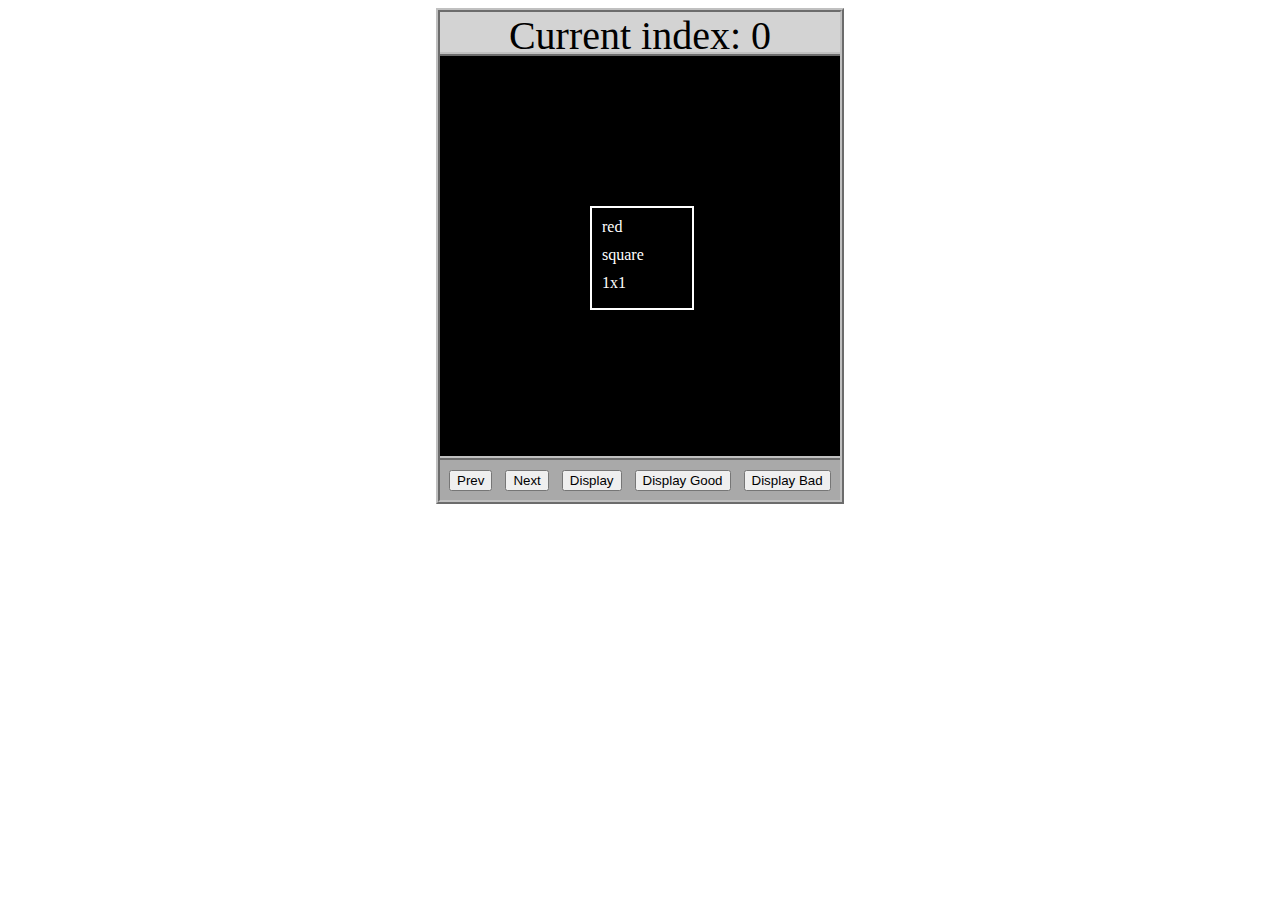
<file: asd-projects/data-shapes/index.html>
<!DOCTYPE html>
<html>
  <head>
    <meta charset="utf-8" />
    <meta name="viewport" content="width=device-width" />
    <title>Data Shapes</title>
    <link rel="stylesheet" href="index.css" />
    <script src="https://code.jquery.com/jquery-3.1.0.js"></script>
    <script src="index.js"></script>
  </head>
  <body>
    <div id="board">
      <div id="info-bar">Current index: 0</div>
      <div id="shape-container">
        <div id="shape"></div>
      </div>
      <div id="button-box">
        <button id="cycle-left">Prev</button>
        <button id="cycle-right">Next</button>
        <button id="execute1">Display</button>
        <button id="execute2">Display Good</button>
        <button id="execute3">Display Bad</button>
      </div>
    </div>
  </body>
</html>
</file>
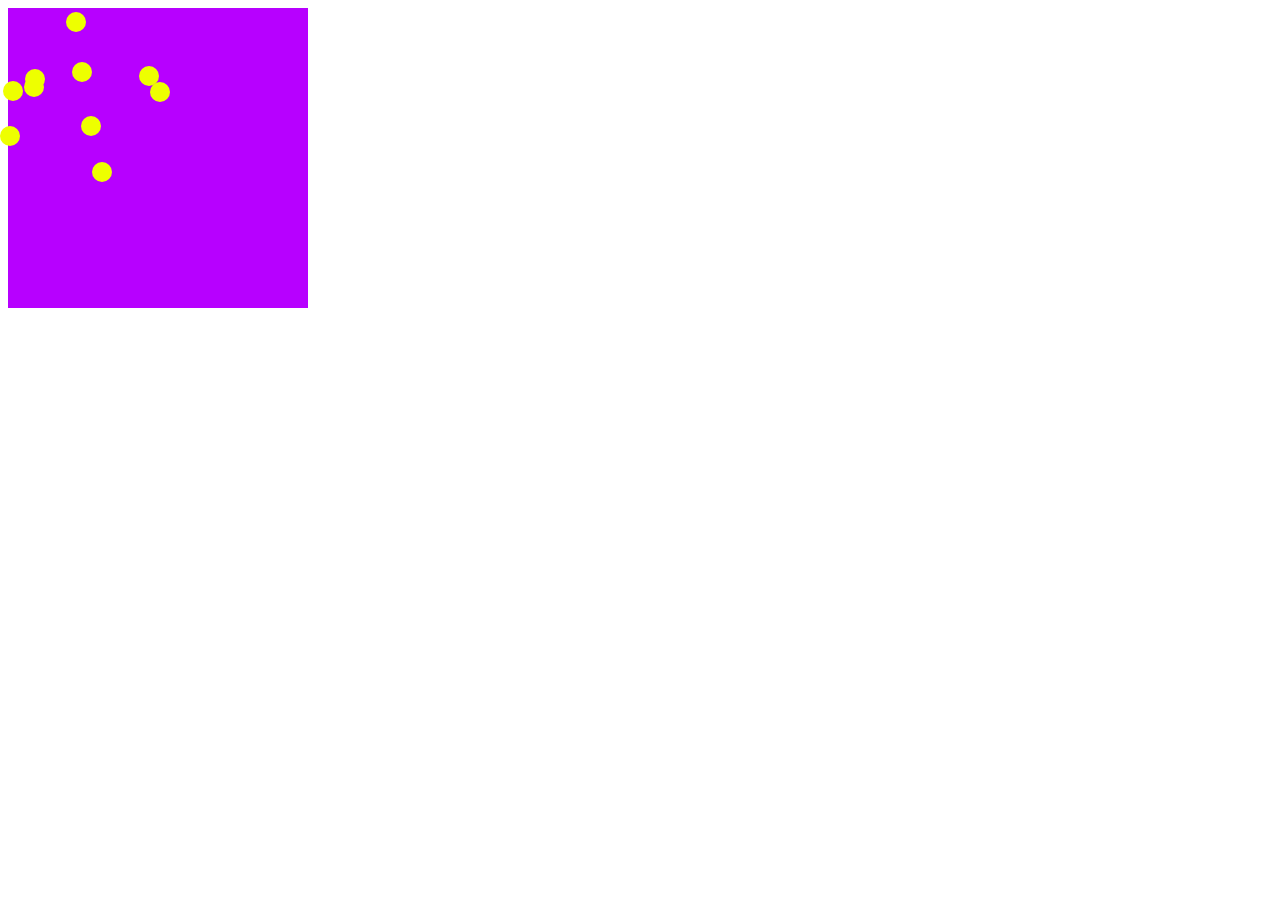
<file: asd-projects/debugging-exercise/index.html>
<!DOCTYPE html>
<html>
<head>
    <meta charset="utf-8">
    <meta name="viewport" content="width=device-width">
    <title>Debugger Exercise</title>
    <link rel="stylesheet" href="index.css">
    <script src="https://code.jquery.com/jquery-3.1.0.js"></script>
    <script src="index.js"></script>
</head>
<body>
    <div id="board">

    </div>
</body>
</html>
</file>
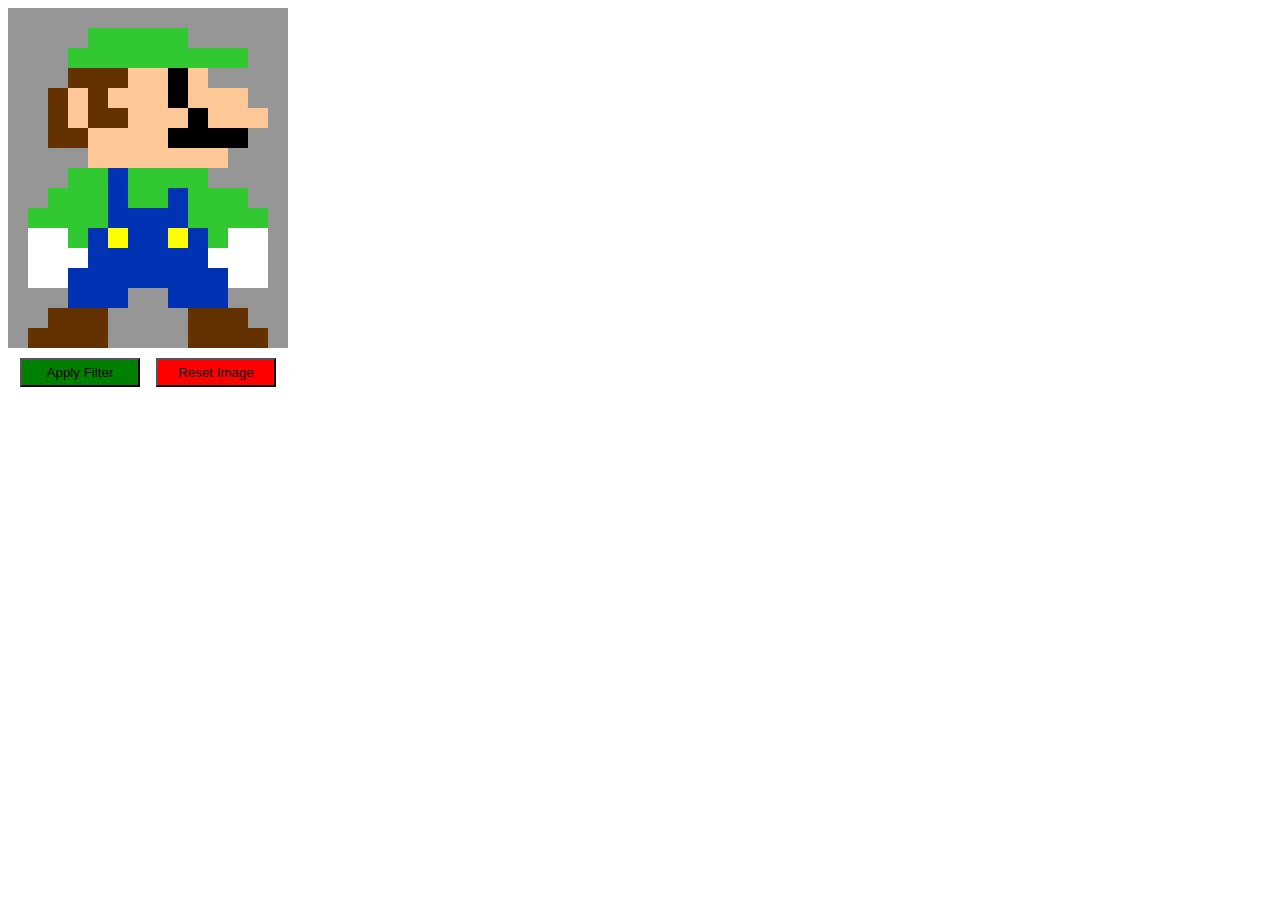
<file: asd-projects/image-filtering/index.html>
<!DOCTYPE html>
<html>
  <head>
    <script src="https://code.jquery.com/jquery-3.1.0.js"></script>
    <meta charset="utf-8" />
    <meta name="viewport" content="width=device-width" />
    <link rel="stylesheet" href="index.css" />
    <script src="image.js"></script>
    <script src="index.js"></script>
    <title>Image Filtering</title>
  </head>
  <body>
    <div id="display"></div>
    <div id="button-box">
      <button id="apply">Apply Filter</button>
      <button id="reset">Reset Image</button>
    </div>
  </body>
</html>
</file>
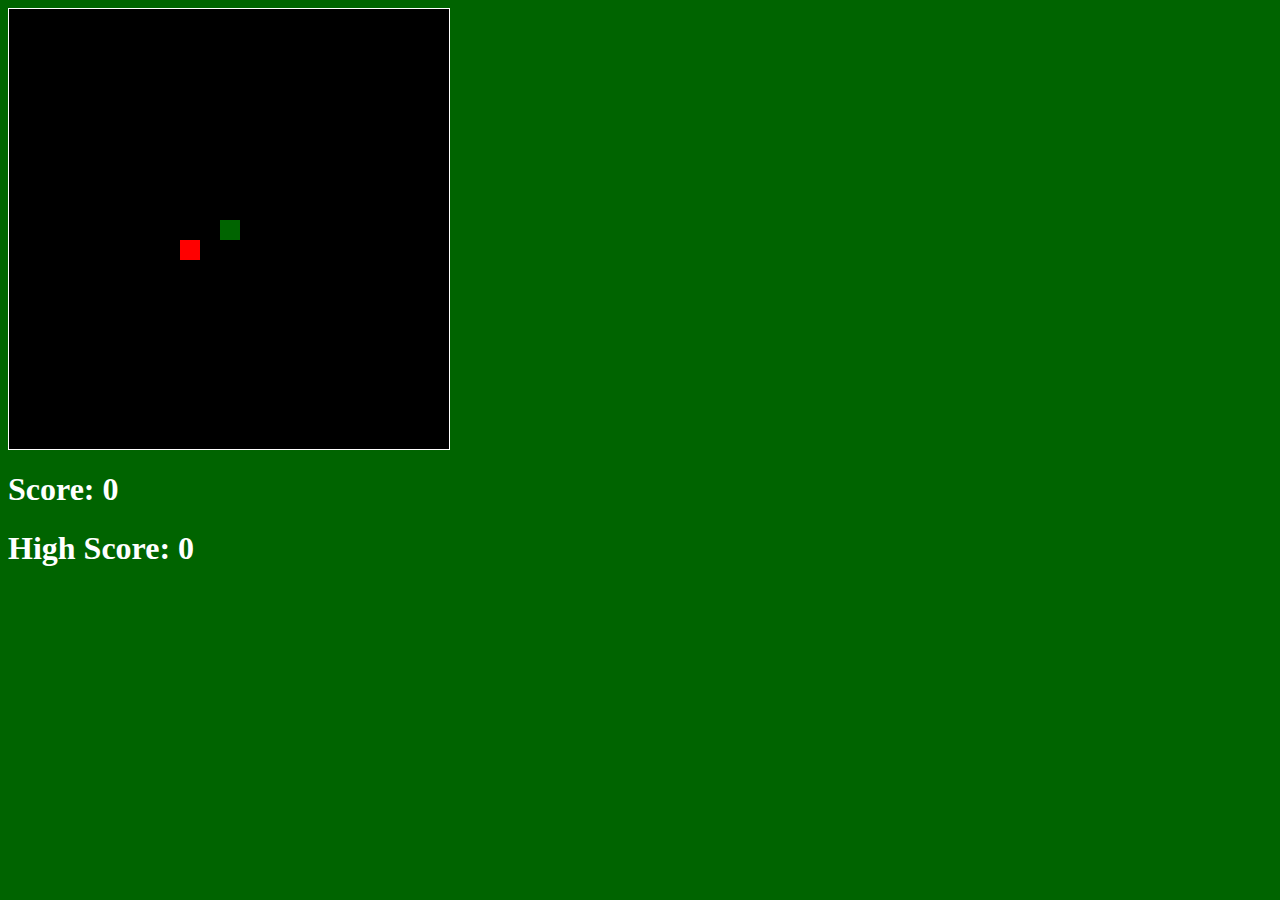
<file: asd-projects/snake/index.html>
<!DOCTYPE html>
<html>

  <head>
    <title>Snake</title>
    <!--Link jQuery and CSS here-->
    <link rel="stylesheet" type="text/css" href="index.css" />
    <script src="jquery.min.js"></script>
  </head>
  <body>
    <div id="board"></div>
<h1 id="score">Score: 0</h1>
<h1 id="highScore">High Score: 0</h1>
  </body>
  
  <!-- Link index.js here -->
  <script src="index.js"></script>
</html>
</file>
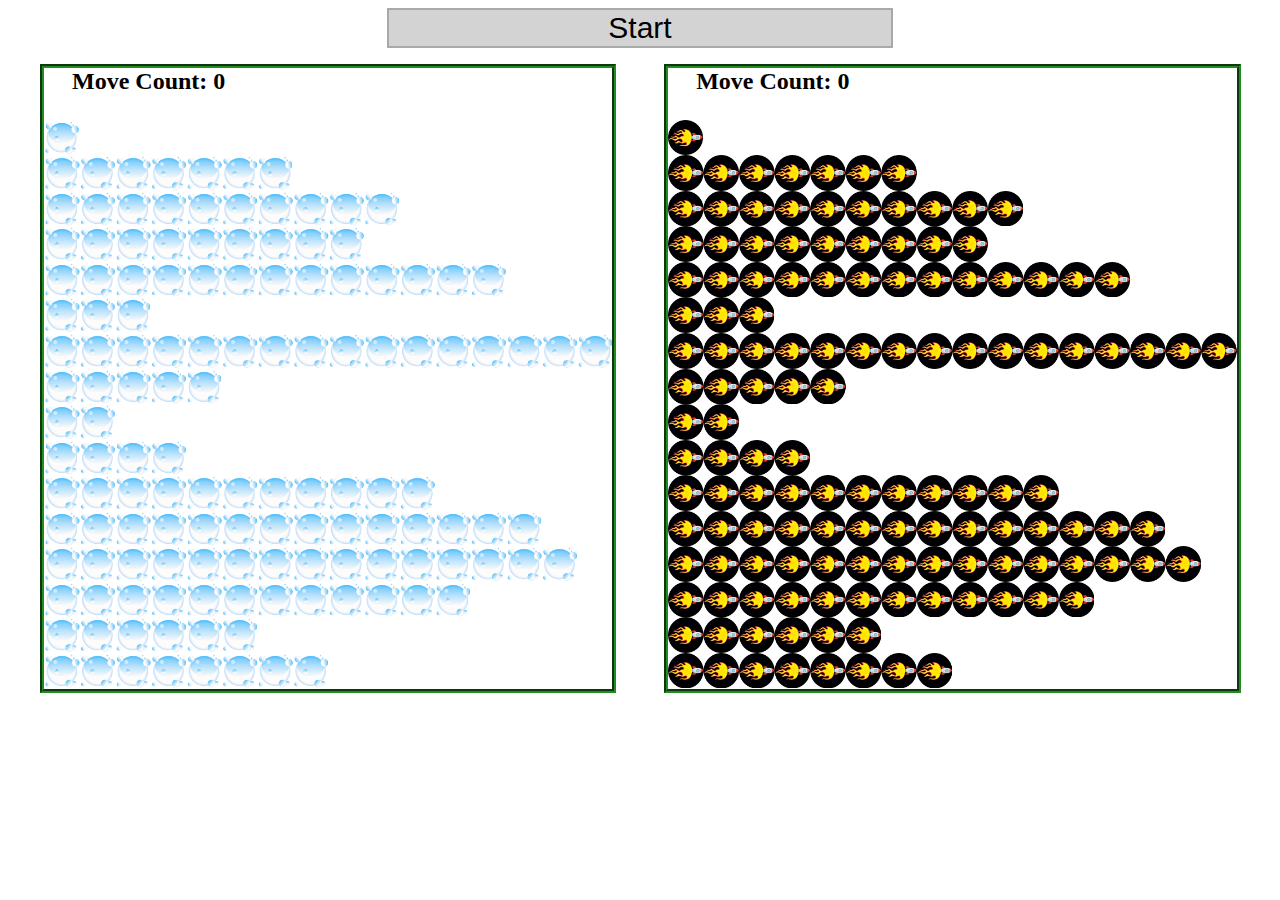
<file: asd-projects/sorting-exercise/index.html>
<!DOCTYPE html>
<html>
<head>
    <script src="https://code.jquery.com/jquery-3.1.0.js"></script>    
    <meta charset="utf-8">
    <meta name="viewport" content="width=device-width">
    <link rel="stylesheet" href="index.css">
    <script src="setup.js"></script>
    <script src="index.js"></script>
    <script src="run.js"></script>
    <title>Sorting</title>
</head>
<body>
    <div id="fullContainer">
        <div id="buttonContainer">
          <button id="goButton">Start</button>
        </div>
        <div id="sortContainer">
            <div class="subContainer" id="bubbleArea">
                <h2 id="bubbleCounter">Move Count: 0</h2>
                <div id="displayBubble">

                </div>
            </div>

            <div class="subContainer" id="quickArea">
                <h2 id="quickCounter">Move Count: 0</h2>
                <div id="displayQuick">

                </div>
            </div>
        </div>
    </div>
</body>
</html>
</file>
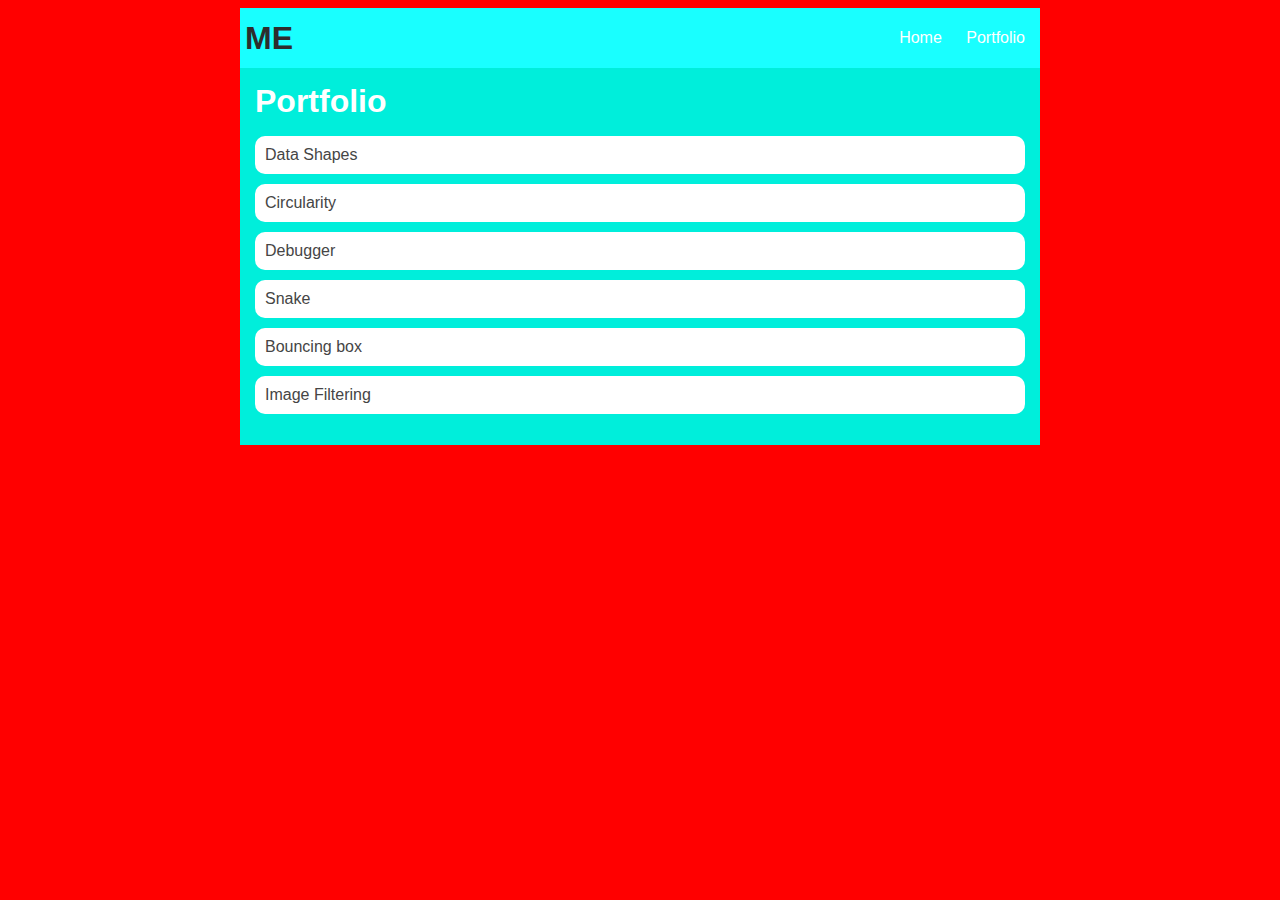
<file: portfolio.html>
<!DOCTYPE HTML>
<html>
    <head>
        <title>Project</title>

        <style type="text/css">
          body {
              background: red;
              color: rgb(45,45,45);
              padding: 0px;
              font-family: arial;
          }
          header {
              font-size: 1.5em;
              font-weight: bold;
          }
 
          #all-contents {
              max-width: 800px;
              margin: auto;
          }
 
          /* navigation menu */
          nav {
              background: rgb(25, 255, 255);
              margin: 10 auto;
              display: flex;
              padding: 5px;
          }
          h1 {
              display: flex;
              align-items: center;
              color: rgb(0, 0, );
              flex: 1;
              margin: 0;
          }
          #nav-ul {
              list-style-image: none;
          }
          .nav-li {
              display: inline-block;
              padding: 0 10px;
          }
          .nav-a {
              text-decoration: none;
              color: #fff;
          }
 
          /* main container area beneath menu */
          main {
              background: rgb(0, 238, 219);
              display: flex;
          }
          .content {
              flex: 1;
              padding: 15px;
          }

                   /* portfolio styles */
         .content h1 {
             color: white;
         }

         #portfolio {
             list-style-type: none;
             padding-left: 0;
         }

         #portfolio li {
             background: #fff;
             padding: 10px;
             border-radius: 10px;
             margin-bottom: 10px;
         }

         #portfolio li:hover {
             background: #eee;
         }

         #portfolio a {
             text-decoration: none;
             color: #454545;
         }
      </style>
    </head>

    <body>
      <div id="all-contents">
        <nav>
            <h1>ME</h1>
            <ul id="nav-ul">
               <li class="nav-li">
               <a class="nav-a" href="index.html">Home</a>
             </li>
             <li class="nav-li">
               <a class="nav-a" href="portfolio.html">Portfolio</a>
             </li>
         </ul>
     </nav>

     <main>
        <div class="content">
          <h1>Portfolio</h1>
            <ul id="portfolio">
              <a href="asd-projects/data-shapes/index.html"><li>Data Shapes</li></a>
              <a href="projects/circularity/index.html"><li>Circularity</li></a>
              <a href="asd-projects/debugging-exercise/index.html"><li>Debugger</li></a>
              <a href="asd-projects/snake/index.html"><li>Snake</li></a>
              <a href="projects/bouncing-box/index.html"><li>Bouncing box</li></a>
              <a href="asd-projects/image-filtering/index.html"><li>Image Filtering</li></a>          
              <!-- <li><a href=""></a><li>
              <li><a href=""></a></li> -->
            </ul>
        </div>
     </main>

      </div>
    </body>
</html>
</file>
<file: asd-projects/data-shapes/index.css>
#board {
  width: 400px;
  margin: auto;
  border: silver ridge 4px;
}

#info-bar {
  width: 400px;
  height: 40px;
  background: lightgray;
  font-size: 40px;
  text-align: center;
}

#shape-container {
  width: 400px;
  height: 400px;
  background: black;
  border-top: silver ridge 4px;
  border-bottom: silver ridge 4px;
}

#button-box {
  width: 400px;
  height: 40px;
  background: darkgray;
}

#shape {
  color: white;
  width: 100px;
  height: 100px;
  position: relative;
  top: 150px;
  left: 150px;
  border: white solid 2px;
  display: block;
}

button {
  width: auto;
  height: auto;
  margin: auto;
  margin-top: 10px;
  margin-left: 9px;
}

p {
  margin: 10px;
}
</file>
<file: asd-projects/debugging-exercise/index.css>
#board {
    background: rgb(183, 0, 255);
    width: 300px;
    height: 300px;
    left: 0px;
    top: 0px;
}


.circle {
    background: rgb(238, 255, 0);
    width: 20px;
    height: 20px;
    border-radius: 10px;
    position: absolute;
}
</file>
<file: asd-projects/image-filtering/index.css>
.square {
  width: 20px;
  height: 20px;
  position: absolute;
}

body > div {
  position: relative;
}

#button-box {
  position: relative;
  top: 350px;
}

button {
  width: 120px;
  padding: 5px;
  margin-left: 12px;
}

#apply {
  background: green;
}

#reset {
  background: red;
}
</file>
<file: asd-projects/snake/index.css>
body {
  background-color: darkgreen;
}

#board {
  width: 440px;
  height: 440px;
  border: 1px solid white;
  background-color: black;
}

#score, #highScore {
  color: white;
}

.snake, .apple {
  display: block;
  width: 20px;
  height: 20px;
  position: absolute;
  user-select: none;
}

.snake {
  background-color: green;
  z-index: 2;
}

#snake-head {
  background-color: darkgreen;
}

.apple {
  background-color: red;
  z-index: 1;
}
</file>
<file: asd-projects/sorting-exercise/index.css>
#fullContainer {
    width:100%;
}
#buttonContainer {
    margin:auto;
    width: 40%;
}
#goButton {
    margin: auto;
    width: 100%;
    border: 2px darkgray double;
    background: lightgray;
    font-size: 30px;
}
#sortContainer {
    display: table;
    margin: 0 auto;
    width: 100%;
}
.subContainer {
    display: inline-block;
    width:45%;
    border: 4px forestgreen groove;
    margin-top: 1.25%;
}
#bubbleArea {
    margin-left: 2.5%;
}
#quickArea {
    margin-left: 3.75%;
}
.subContainer > h2 {
    margin-left: 5%;
    height: 32px;
    margin-top: 0;
}
.sortElement {
    background-position: center;
    background-repeat: repeat-x;
    position: absolute;
    left: 0px;
    margin: 0;
    padding: 0;
}
.subContainer > div {
    position: relative;
}
.bubbleElement {
    background: url('img/bubble.png');
    /*border: 2px aqua ridge;*/
}
.quickElement {
    background: url('img/quick.png');
    /*border: 2px firebrick ridge;*/
}
</file>
